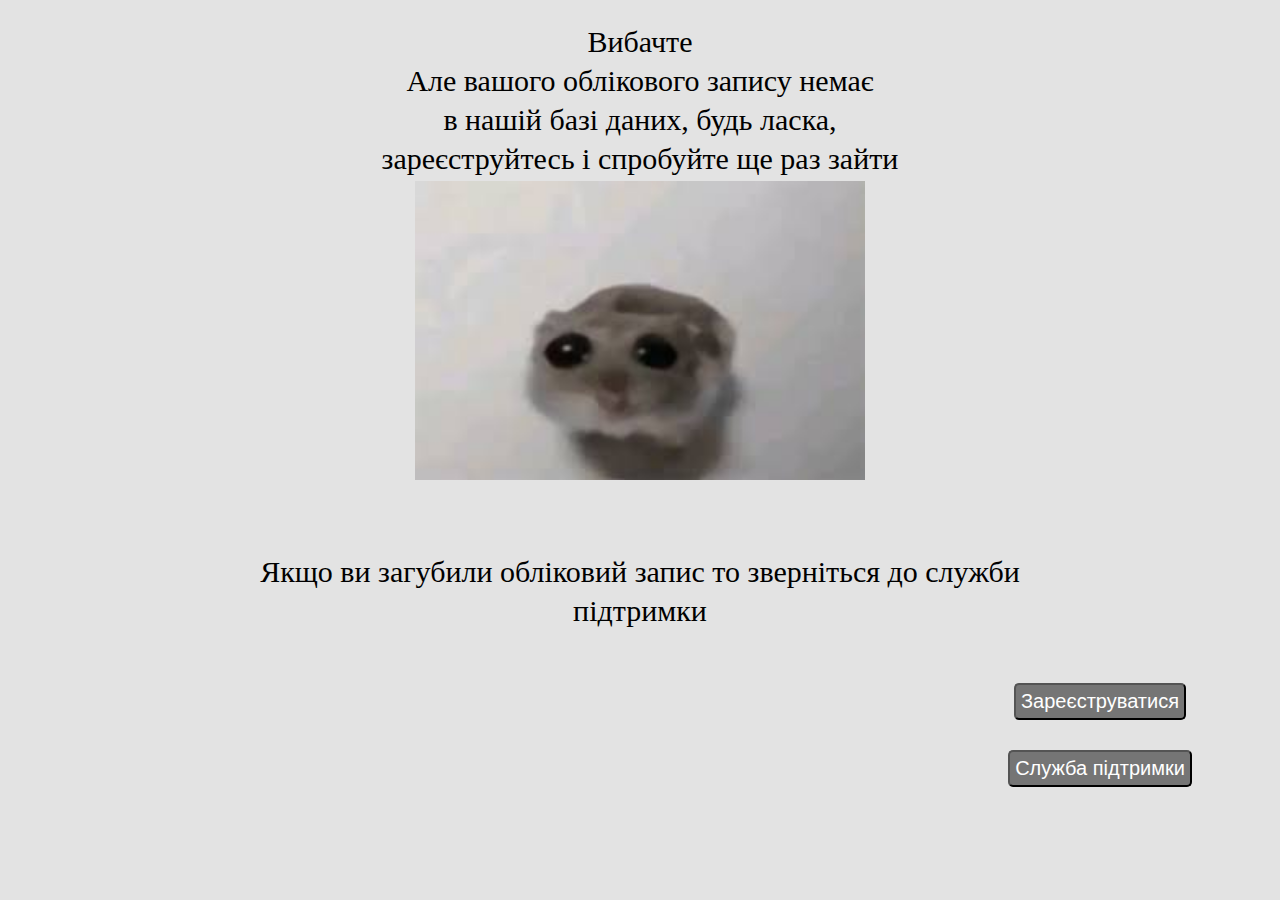
<file: AuthPage/Sonechko Airline Notification of absence/Sonechko Airlines RegOnLog.html>
<htm>
        <head><title>Sonechko Airlines </title>
        
        
                <meta charset="UTF-8">
                <meta name="viewport" content="width=device-width, initial-scale=1.0">
                <link rel="stylesheet" href="Sonechko Airlines RegOnLogCSS.css">
        
        

        </head>

            



            <body>

<header> 
<p>Вибачте</p>   
<p>Але вашого облікового запису немає</p>
<p>в нашій базі даних, будь ласка,</p>
<p>зареєструйтесь і спробуйте ще раз зайти</p>
            </header>

<main>
                 <img src="[data-uri]" width="450px"/>
                 <p class="yak">Якщо ви загубили обліковий запис то зверніться до служби  </p>
                 <p>підтримки</p>
                </main>

      <footer> 
        <a href="../Sonechko Airline Registration/Sonechko Airline RegHTML.html"  ><button> Зареєструватися </button></a>

        <a href="../Sonechko Airline Help/Sonechko Airline HelpHTML.html"><button>Служба підтримки </button></a>

</footer>  

            </body>




</html>
</file>
<file: AuthPage/Sonechko Airline Notification of absence/Sonechko Airlines RegOnLogCSS.css>
*{
    margin: 0;
    padding: 0;
    box-sizing: border-box;
}

body{
    background-color: E3E3E3;
    text-align: center;
     font-size: 30px;
     margin-top: 25px;
}


button{
    font-size: 20px;
    background-color: 757575;
    border-radius: 5px;
    margin-top: 30px;
    padding:5px;
    margin-left: 20px;
    color: white;
}

p{
    margin-top: 5px;
    margin-bottom: 5px;

}

footer{
    margin-left: 900px;
    padding-top: 20px;
}

.yak{
    padding-top: 70px;
}
</file>
